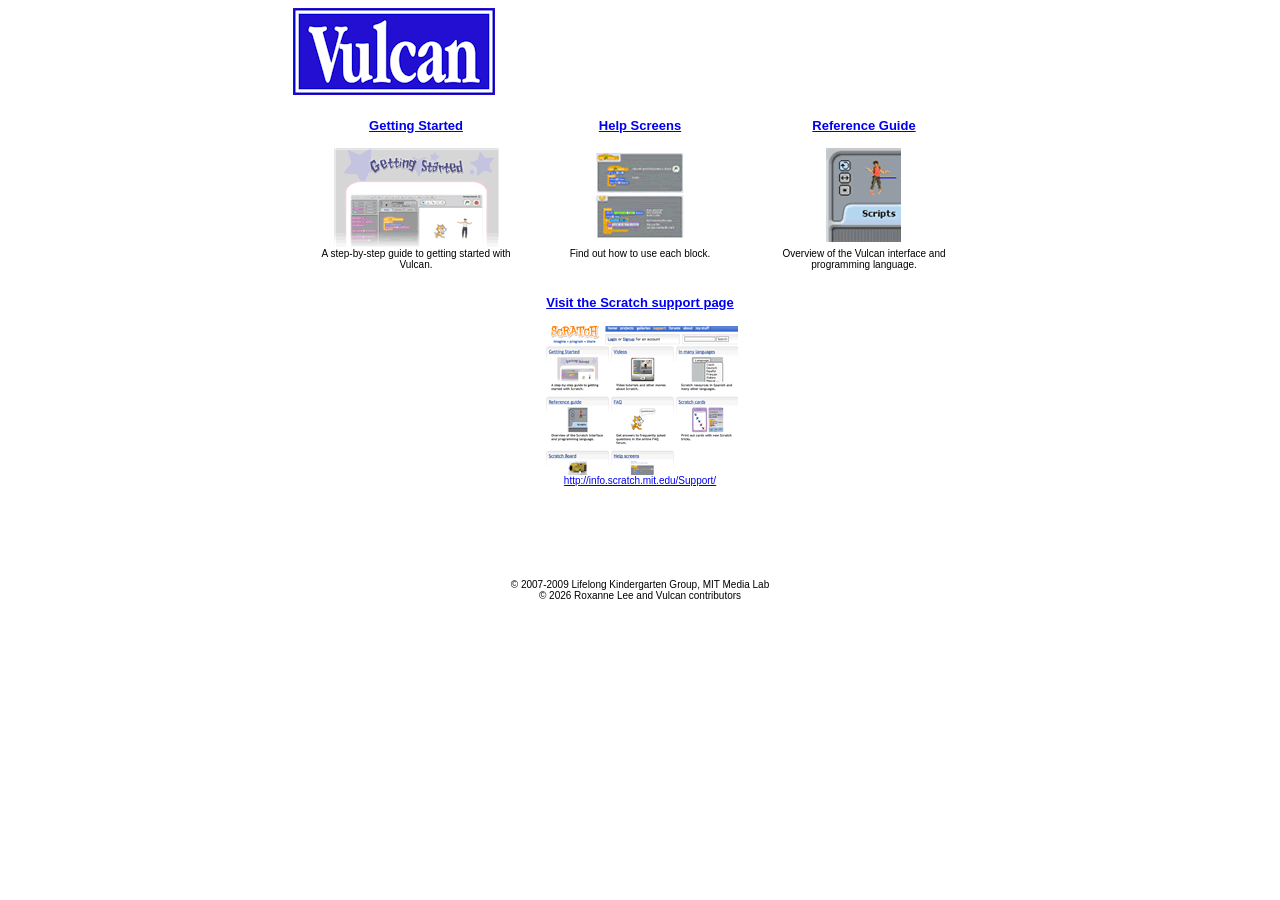
<file: dev/Help/en/index.html>
<!DOCTYPE HTML PUBLIC "-//W3C//DTD HTML 4.01 Transitional//EN">
<html>
<head>
<title>Vulcan Help</title>
<meta http-equiv="Content-Type" content="text/html; charset=iso-8859-1">
</head>

<body>
<table width="749" border="0" align="center" cellpadding="0" cellspacing="0">
  <tr>
    <td width="257"><div align="center"><a href="http://scratch.mit.edu/"><img src="images/vulcanLogo.png" alt="Vulcan logo" width="202" height="87" border="0"></a><br>
        <br>
    </div></td>
    <td width="146">&nbsp;</td>
    <td width="346"><br>
    </td>
  </tr>
</table>

<table border="0" align="center" cellpadding="5" cellspacing="0">
  <tr>
    <td width="200" valign="top">
      <div align="center">
	  <font size="-1" face="Verdana, Arial, Helvetica, sans-serif">
	  <strong><a href="ScratchGettingStartedv14.pdf">Getting Started</a></strong><br>
          <br>
          <a href="ScratchGettingStartedv14.pdf"><img src="images/getting-started-thumb.gif" width="165" height="100" border="0"></a>
	  </font><br>
          <font size="-2" face="Verdana, Arial, Helvetica, sans-serif">
	  A step-by-step guide to getting started with Vulcan.
	  </font></div></td>

    <td width="1" valign="top">&nbsp;</td>
    <td width="200" valign="top"><div align="center">
	<font size="-1" face="Verdana, Arial, Helvetica, sans-serif">
	<strong><a href="allscreens.html">Help Screens</a></strong><br>
        <br>
        <a href="allscreens.html"><img src="images/helpscreens-thumb.gif" width="96" height="100" border="0"></a>
	</font><br>
	<font size="-2" face="Verdana, Arial, Helvetica, sans-serif">
	Find out how to use each block. 
	</font></div></td>

    <td width="1" valign="top">&nbsp;</td>
    <td width="200" valign="top">     
      <div align="center">
	<font size="-1" face="Verdana, Arial, Helvetica, sans-serif">
	<strong><a href="ScratchReferenceGuide14.pdf">Reference Guide</a></strong><br>
	<br>
	<a href="ScratchReferenceGuide14.pdf"><img src="images/scratch-interface-1.gif" width="80" height="100" border="0"></a>
	</font><br>
	<font size="-2" face="Verdana, Arial, Helvetica, sans-serif">
	Overview of the Vulcan interface and programming language.<br>
	</font></div></td>
  </tr>
  <tr>
    <td height="169" colspan="5">
      <div align="center"><p>
	<font size="-1" face="Verdana, Arial, Helvetica, sans-serif">
	<br>
	<strong><a href="http://info.scratch.mit.edu/Support/">Visit the Scratch support page</a></strong></p>
	<a href="http://info.scratch.mit.edu/Support/"><img src="images/support-site.gif" width="196" height="149" border="0"></a><br>
	<font size="-2" face="Verdana, Arial, Helvetica, sans-serif">
	<a href="http://info.scratch.mit.edu/Support/">http://info.scratch.mit.edu/Support/</a>    </font></div></td>
  </tr>
</table>
<br>
<br>
<br>
<br>
<p align="center"><font size="-2" face="Verdana, Arial, Helvetica, sans-serif">
&copy; 2007-2009 Lifelong Kindergarten Group, MIT Media Lab<br>&copy; 2026 Roxanne Lee and Vulcan contributors
</font></p>
</body>
</html>
</file>
